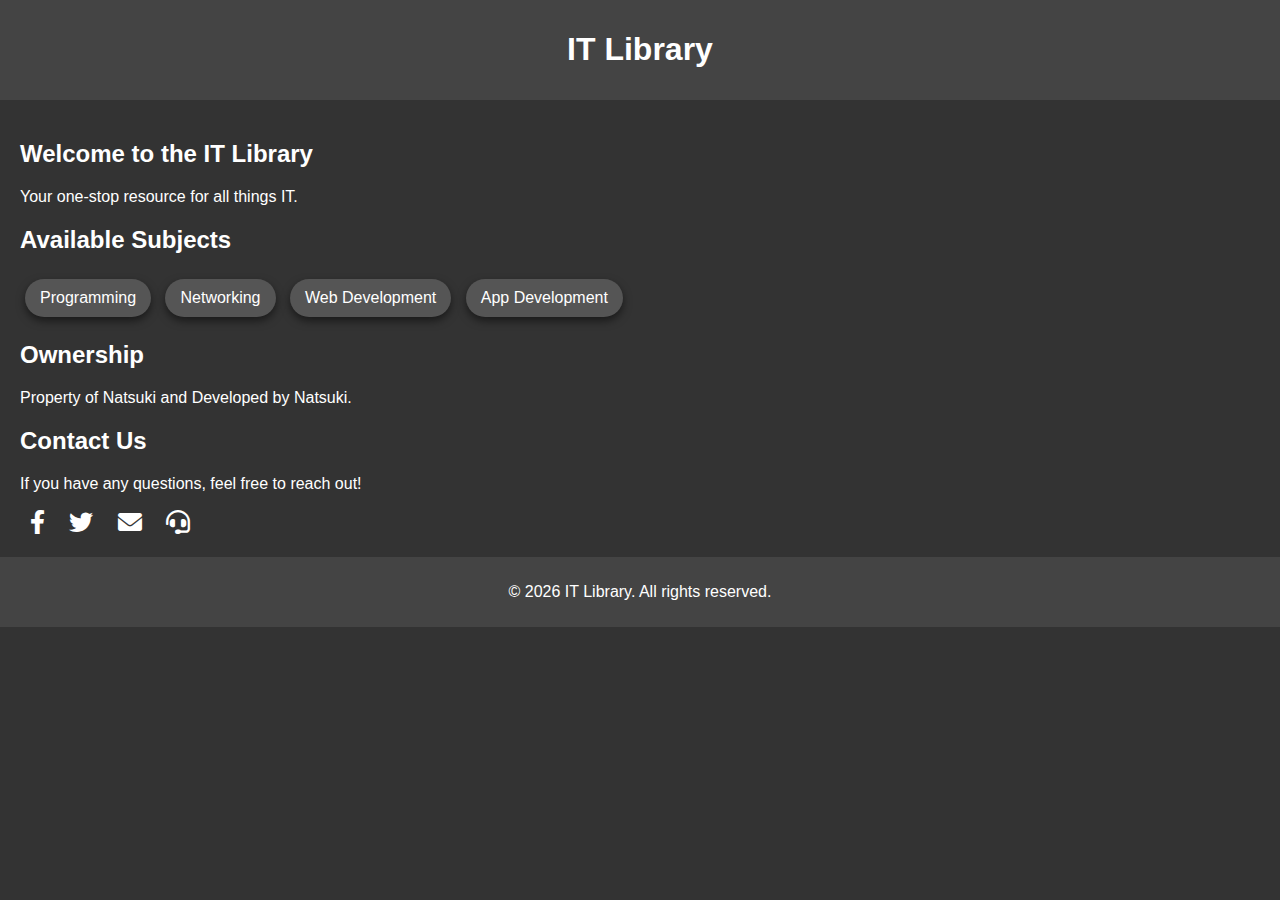
<file: index.html>
<!DOCTYPE html>
<html lang="en">
  <head>
    <meta charset="UTF-8" />
    <meta name="viewport" content="width=device-width, initial-scale=1.0" />
    <meta
      name="description"
      content="IT Library - Your one-stop resource for all things IT, including programming, networking, cybersecurity, and data science."
    />
    <title>IT Library</title>
    <link rel="stylesheet" href="/StyleSheets/styles.css" />
    <link
      rel="stylesheet"
      href="https://cdnjs.cloudflare.com/ajax/libs/font-awesome/6.0.0-beta3/css/all.min.css"
    />
    <!-- Cloud Icons -->
    <link rel="icon" href="/images/favicon.ico" type="image/x-icon" />
    <link rel="stylesheet" href="/StyleSheets/chat-widget.css" />
  </head>
  <body>
    <header>
      <h1>IT Library</h1>
    </header>

    <!--This is the main content of the Homepage-->
    <main>
      <section id="home">
        <h2>Welcome to the IT Library</h2>
        <p>Your one-stop resource for all things IT.</p>
      </section>

      <!--This is the section for the Lsit of available Subjects-->
      <section id="subjects">
        <h2>Available Subjects</h2>
        <ul class="subject-list">
          <li><a href="programming.html">Programming</a></li>
          <li><a href="networking.html">Networking</a></li>
          <li><a href="web-development.html">Web Development</a></li>
          <li><a href="app-development.html">App Development</a></li>
          <!-- For the Video viewing -->
          <!-- For the Game Page -->
        </ul>
      </section>

      <!-- For Extra Resources of the site 
            Example:
              Videos
              Articles
              Tutorials
              etc.
        -->

      <section id="resources">
        <h2>Ownership</h2>
        <p>Property of Natsuki and Developed by Natsuki.</p>
      </section>

      <!--This is the section for the Contact Us-->
      <section id="contacts">
        <h2>Contact Us</h2>
        <p>If you have any questions, feel free to reach out!</p>
        <div class="social-icons">
          <a
            href="https://www.facebook.com/Natsuki303"
            target="_blank"
            class="social-icon"
            aria-label="Facebook"
            title="Visit our Facebook page"
            ><i class="fab fa-facebook-f"></i
          ></a>
          <a
            href="https://x.com/HoutarouNatsuki"
            target="_blank"
            class="social-icon"
            aria-label="Twitter"
            ><i class="fab fa-twitter"></i
          ></a>
          <a
            href="https://mail.google.com/mail/?view=cm&fs=1&to=natsuki3003@gmail.com"
            target="_blank"
            class="social-icon"
            aria-label="Email"
            ><i class="fas fa-envelope"></i
          ></a>
          <!-- Customer Support Icon -->
          <a
            href="#"
            class="social-icon"
            aria-label="Customer Support"
            title="Contact Customer Support"
            id="support-chat-button"
            ><i class="fas fa-headset"></i
          ></a>
        </div>
      </section>

      <!-- Chat Widget -->
      <div id="support-chat-widget" class="chat-widget hidden">
        <div class="chat-header">
          <h3>Support Chat</h3>
          <button id="close-chat" aria-label="Close Chat">&times;</button>
        </div>
        <div class="chat-body">
          <p>Welcome! How can we assist you today?</p>
          <!-- Chat messages will appear here -->
        </div>
        <div class="chat-footer">
          <input
            type="text"
            id="chat-input"
            placeholder="Type your message..."
            aria-label="Type your message"
          />
          <button id="send-message">Send</button>
        </div>
      </div>
    </main>
  </body>
  <footer>
    <p>&copy; <span id="year"></span> IT Library. All rights reserved.</p>
    <script src="/Scripts/year.js"></script>
    <script src="/Scripts/chat-widget.js"></script>
    <!-- Fix this  -->
  </footer>
</html>
</file>
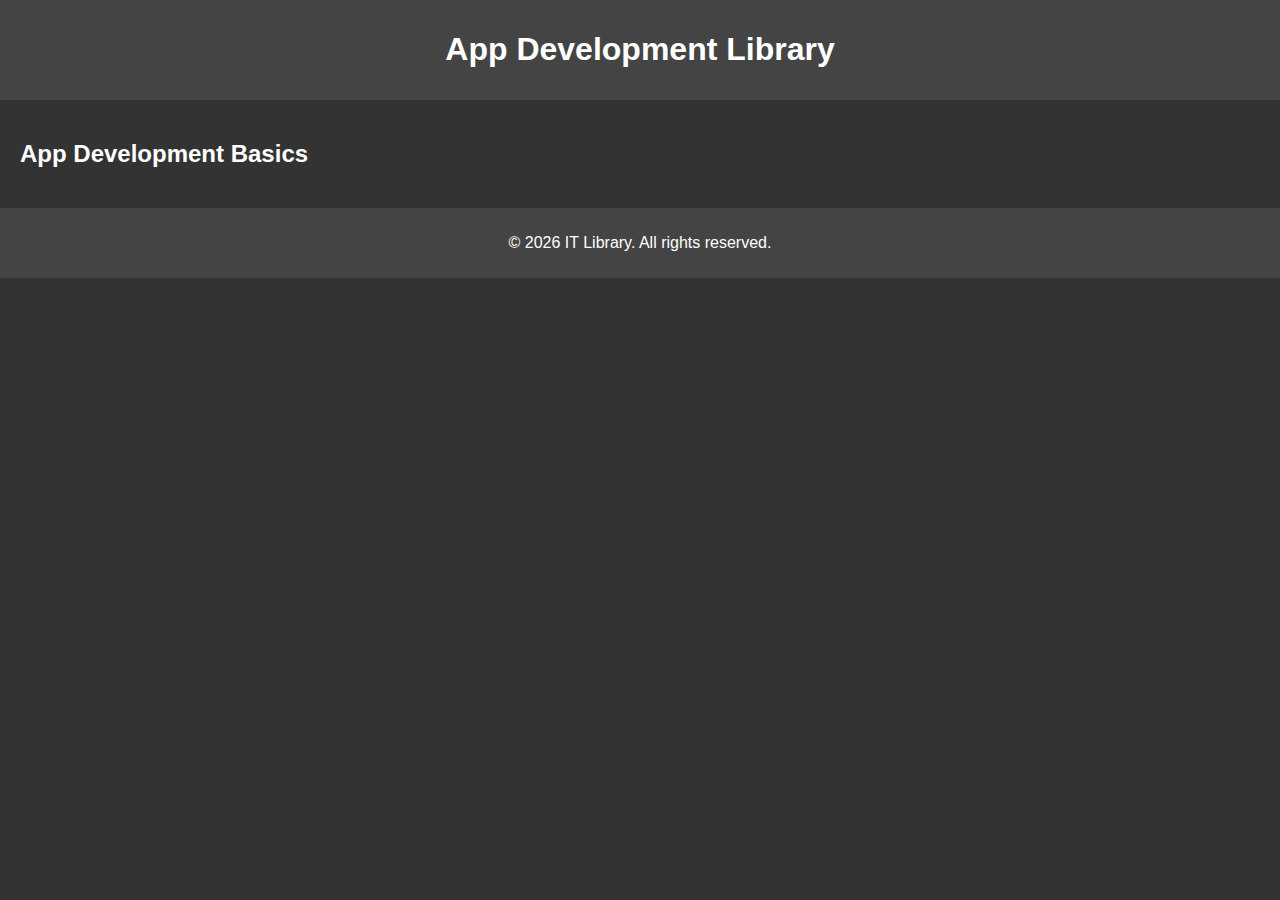
<file: app-development.html>
<!DOCTYPE html>
<html lang="en">
  <head>
    <meta charset="UTF-8" />
    <meta name="viewport" content="width=device-width, initial-scale=1.0" />
    <title>App Development Page</title>
    <link rel="stylesheet" href="/StyleSheets/styles.css" />
  </head>
  <body>
    <header>
      <h1>App Development Library</h1>
    </header>

    <main>
      <section>
        <h2>App Development Basics</h2>
        <ul></ul>
      </section>
    </main>

    <!-- iframe Feature -->
    <div id="modal" class="modal">
      <div class="modal-content">
        <iframe id="file-viewer" src="" frameborder="0"></iframe>
      </div>
    </div>
  </body>
  <footer>
    <p>&copy; <span id="year"></span> IT Library. All rights reserved.</p>
    <script src="../Scripts/year.js"></script>
    <!-- Fix this  -->
  </footer>
  <script src="/Scripts/list.js"></script>
</html>
</file>
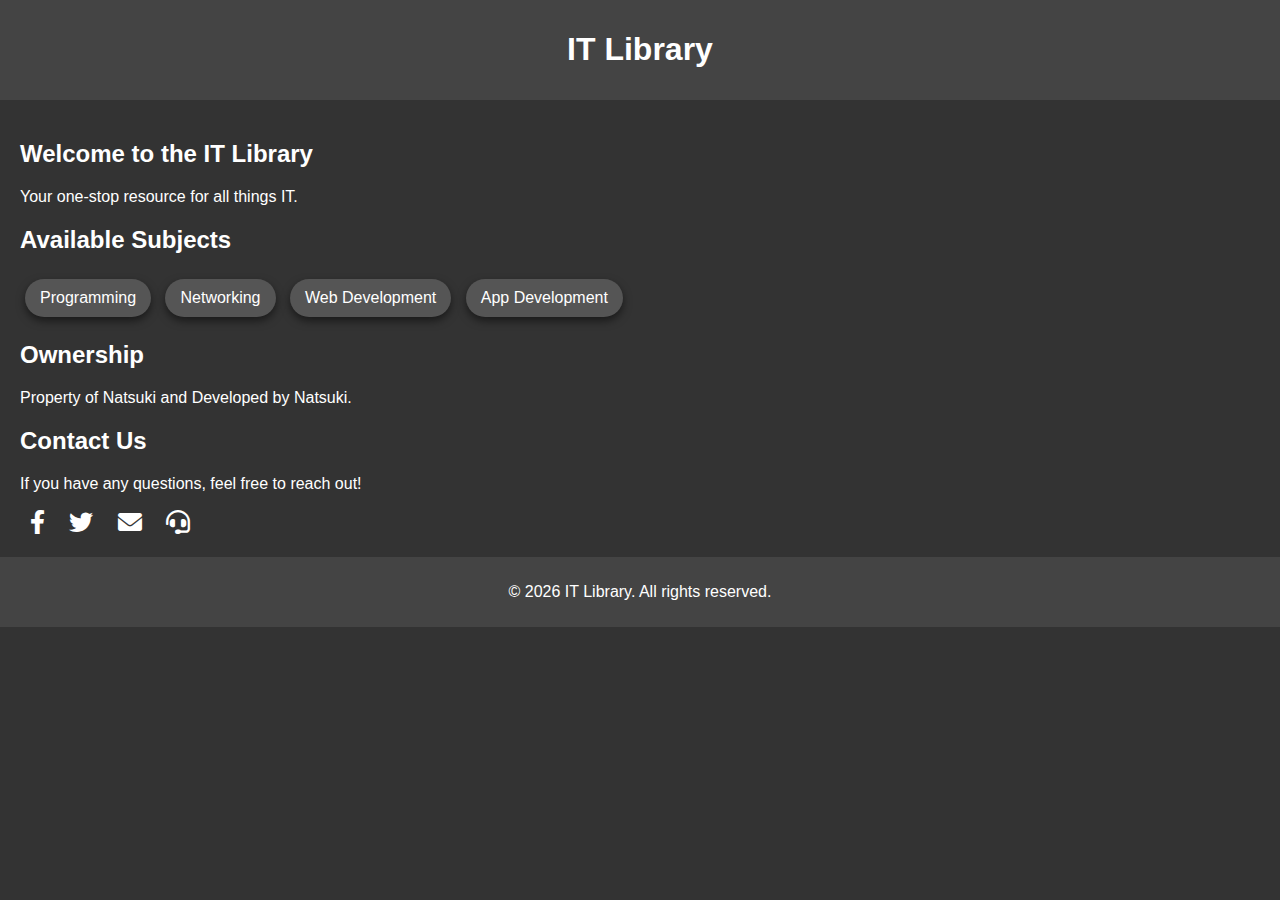
<file: home.html>
<!DOCTYPE html>
<html lang="en">
  <head>
    <meta charset="UTF-8" />
    <meta name="viewport" content="width=device-width, initial-scale=1.0" />
    <meta
      name="description"
      content="IT Library - Your one-stop resource for all things IT, including programming, networking, cybersecurity, and data science."
    />
    <title>IT Library</title>
    <link rel="stylesheet" href="../StyleSheets/styles.css" />
    <link
      rel="stylesheet"
      href="https://cdnjs.cloudflare.com/ajax/libs/font-awesome/6.0.0-beta3/css/all.min.css"
    />
    <!-- Cloud Icons -->
    <link rel="icon" href="../images/favicon.ico" type="image/x-icon" />
    <link rel="stylesheet" href="../StyleSheets/chat-widget.css" />
  </head>
  <body>
    <header>
      <h1>IT Library</h1>
    </header>

    <!--This is the main content of the Homepage-->
    <main>
      <section id="home">
        <h2>Welcome to the IT Library</h2>
        <p>Your one-stop resource for all things IT.</p>
      </section>

      <!--This is the section for the Lsit of available Subjects-->
      <section id="subjects">
        <h2>Available Subjects</h2>
        <ul class="subject-list">
          <li><a href="programming.html">Programming</a></li>
          <li><a href="networking.html">Networking</a></li>
          <li><a href="web-development.html">Web Development</a></li>
          <li><a href="app-development.html">App Development</a></li>
          <!-- For the Video viewing -->
          <!-- For the Game Page -->
        </ul>
      </section>

      <!-- For Extra Resources of the site 
            Example:
              Videos
              Articles
              Tutorials
              etc.
        -->

      <section id="resources">
        <h2>Ownership</h2>
        <p>Property of Natsuki and Developed by Natsuki.</p>
      </section>

      <!--This is the section for the Contact Us-->
      <section id="contacts">
        <h2>Contact Us</h2>
        <p>If you have any questions, feel free to reach out!</p>
        <div class="social-icons">
          <a
            href="https://www.facebook.com/Natsuki303"
            target="_blank"
            class="social-icon"
            aria-label="Facebook"
            title="Visit our Facebook page"
            ><i class="fab fa-facebook-f"></i
          ></a>
          <a
            href="https://x.com/HoutarouNatsuki"
            target="_blank"
            class="social-icon"
            aria-label="Twitter"
            ><i class="fab fa-twitter"></i
          ></a>
          <a
            href="https://mail.google.com/mail/?view=cm&fs=1&to=natsuki3003@gmail.com"
            target="_blank"
            class="social-icon"
            aria-label="Email"
            ><i class="fas fa-envelope"></i
          ></a>
          <!-- Customer Support Icon -->
          <a
            href="#"
            class="social-icon"
            aria-label="Customer Support"
            title="Contact Customer Support"
            id="support-chat-button"
            ><i class="fas fa-headset"></i
          ></a>
        </div>
      </section>

      <!-- Chat Widget -->
      <div id="support-chat-widget" class="chat-widget hidden">
        <div class="chat-header">
          <h3>Support Chat</h3>
          <button id="close-chat" aria-label="Close Chat">&times;</button>
        </div>
        <div class="chat-body">
          <p>Welcome! How can we assist you today?</p>
          <!-- Chat messages will appear here -->
        </div>
        <div class="chat-footer">
          <input
            type="text"
            id="chat-input"
            placeholder="Type your message..."
            aria-label="Type your message"
          />
          <button id="send-message">Send</button>
        </div>
      </div>
    </main>
  </body>
  <footer>
    <p>&copy; <span id="year"></span> IT Library. All rights reserved.</p>
    <script src="../Scripts/year.js"></script>
    <script src="../Scripts/chat-widget.js"></script>
    <!-- Fix this  -->
  </footer>
</html>
</file>
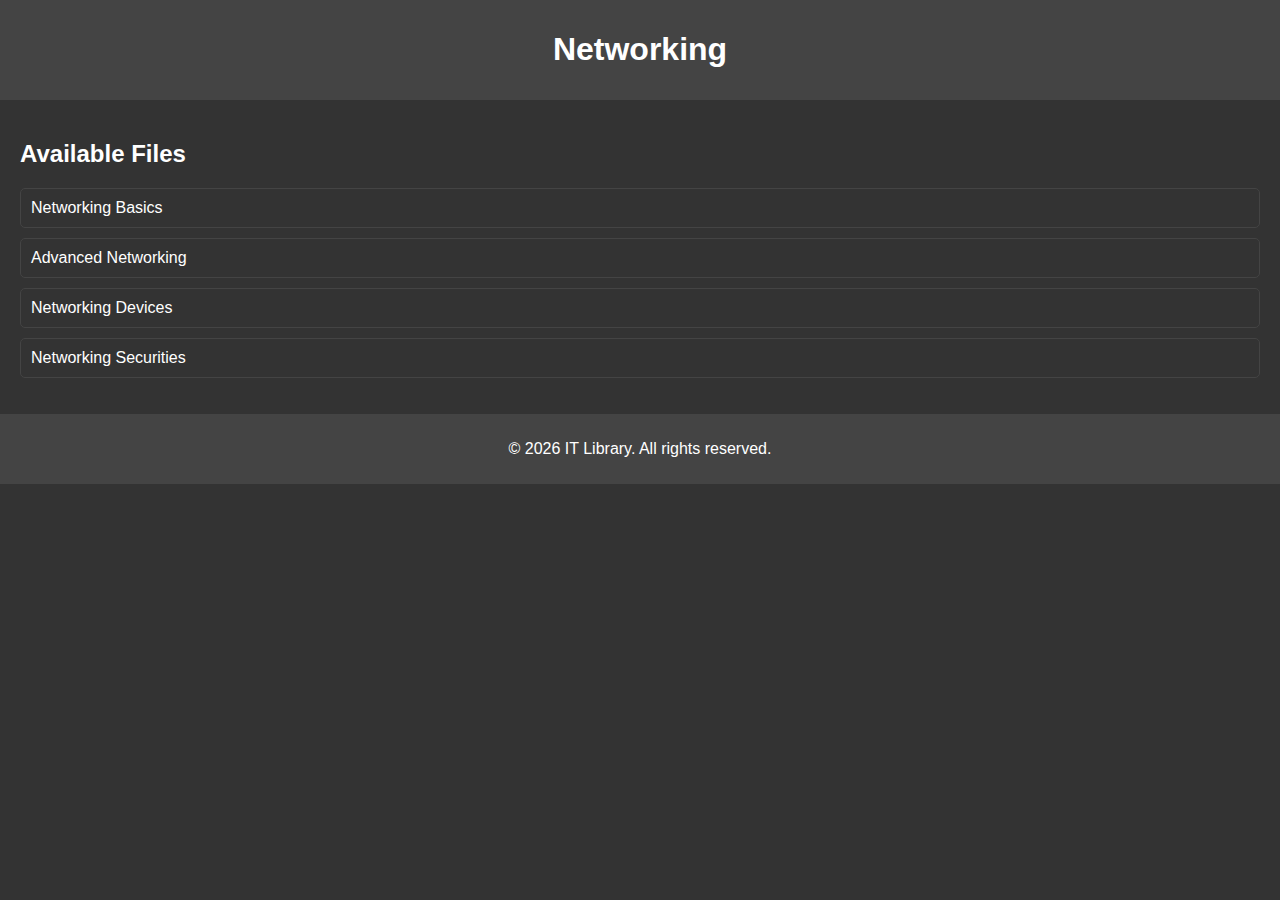
<file: networking.html>
<!DOCTYPE html>
<html lang="en">
  <head>
    <meta charset="UTF-8" />
    <meta name="viewport" content="width=device-width, initial-scale=1.0" />
    <title>Networking - IT Library</title>
    <link rel="stylesheet" href="../StyleSheets/styles.css" />
    <!-- Cloud Icons -->
    <link
      rel="stylesheet"
      href="https://cdnjs.cloudflare.com/ajax/libs/font-awesome/6.0.0-beta3/css/all.min.css"
    />
  </head>
  <body>
    <header>
      <h1>Networking</h1>
    </header>

    <main>
      <section>
        <h2>Available Files</h2>
        <ul class="Lesson-list">
          <li class="Lesson-item">
            <span>Networking Basics</span>
            <div class="download-list">
              <h3>Available Files for Networking:</h3>
              <ul>
                <li>
                  <a href="../Files/Networking/NETWORKING1.pdf" id="networking-guide-link" 
                    >Networking Basics</a
                  >
                </li>
              </ul>
            </div>
          </li>

          <li class="Lesson-item">
            <span>Advanced Networking</span>
            <div class="download-list">
              <h3>Available Files for Networking:</h3>
              <ul>
                <li>
                  <a
                    href="../Files/Networking/Advance Networking.pdf"
                    id="advanced-networking-guide-link"
                    >Advanced Networking</a
                  >
                </li>
              </ul>
            </div>
          </li>
          
          <li class="Lesson-item">
            <span>Networking Devices</span>
            <div class="download-list">
              <h3>Available Files:</h3>
              <ul>
                <li>
                  <a
                    href="../Files/Networking/Network-Devices-Router-Switch-Hub-etc..pdf"
                    id="network-devices-guide-link"
                    >Network Devices</a
                  >
                </li>
                
                <li>
                  <a
                    href="../Files/Networking/Routing-and-Switching-Concepts.pdf"
                    id="routing-and-switching-guide-link"
                    >Routing and Switching</a
                  >
                </li>
              </ul>

              <li class="Lesson-item">
                <span>Networking Securities</span>
                <div class="download-list">
                  <h3>Available Files:</h3>
                  <ul>
                    <li>
                      <a
                        href="../Files/Networking/Network-Design-and-Architecture.pdf"
                        id="network-devices-guide-link"
                        >Network Design and Architecture</a
                      >
                    </li>

                    <li>
                      <a href="../Files/Networking/Network-Security-Basics.pdf"  
                      id="network-security-guide-link"
                        >Network Security Basics</a
                    >
                    </li>
                  </ul>
            </div>
          </li>
      </section>
    </main>
    
    <div id="modal" class="modal">
      <div class="modal-content">
        <iframe id="file-viewer" src="" frameborder="0"></iframe>
      </div>
    </div>
  </body>
  <footer>
    <p>&copy; <span id="year"></span> IT Library. All rights reserved.</p>
    <script src="../Scripts/year.js"></script> <!-- Fix this  -->
  </footer>
 <script src="../Scripts/list.js"></script>
</html>
</file>
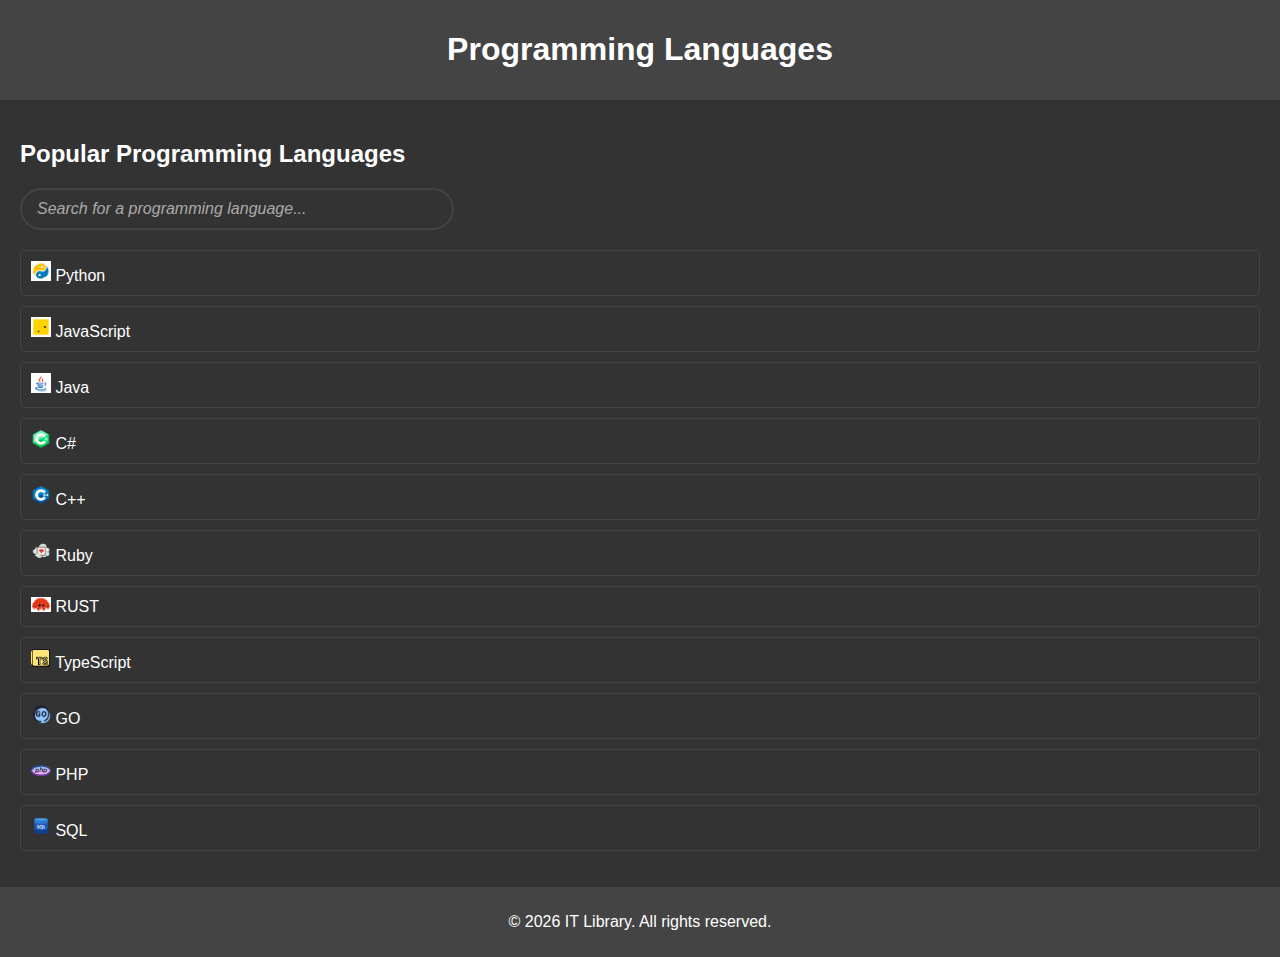
<file: programming.html>
<!DOCTYPE html>
<html lang="en">
  <head>
    <meta charset="UTF-8" />
    <meta name="viewport" content="width=device-width, initial-scale=1.0" />
    <title>Programming Languages</title>
    <link rel="stylesheet" href="../StyleSheets/styles.css" />
  </head>
  <body>
    <header>
      <h1>Programming Languages</h1>
    </header>

    <!-- List of Languages Available -->
    <main>
      <section>
        <h2>Popular Programming Languages</h2>
        <input
          type="text"
          id="search-bar"
          placeholder="Search for a programming language..."
        />

        <ul class="language-list">
          <!-- Python -->
          <li class="language-item">
            <span>
              <img src="../Icons/icons8-python.gif" alt="PDF" class="icon" />
              Python</span
            >
            <div class="download-list">
              <h3>Available Files for Python:</h3>
              <ul>
                <li>
                  <a
                    href="../Files/Programming/Python Programming.pdf"
                    id="python-guide-link"
                    >Python Guide</a
                  >
                </li>
                <li>
                  <a
                    href="../Files/Programming/python-tutorial.pdf"
                    id="python-tutorial-link"
                    >Python Tutorial</a
                  >
                </li>
              </ul>
            </div>
          </li>

          <!-- JavaScript -->
          <li class="language-item">
            <span>
              <img
                src="../Icons/icons8-javascript.gif"
                alt="PDF"
                class="icon"
              />
              JavaScript</span
            >
            <div class="download-list">
              <h3>Available Files for JavaScript:</h3>
              <ul>
                <li>
                  <a
                    href="../Files/Programming/javascript_tutorial.pdf"
                    id="JavaScript-tutorial-link"
                    >JavaScript Tutorial</a
                  >
                </li>
                <li>
                  <a
                    href="../Files/Programming/javascript-handbook.pdf"
                    id="JavaScript-guide-link"
                    >JavaScript Guide</a
                  >
                </li>
              </ul>
            </div>
          </li>

          <!-- Java -->
          <li class="language-item">
            <span>
              <img src="../Icons/icons8-java.gif" alt="PDF" class="icon" />
              Java</span
            >
            <div class="download-list">
              <h3>Available Files for Java:</h3>
              <ul>
                <li>
                  <a
                    href="../Files/Programming/java_tutorial.pdf"
                    id="java-tutorial-link"
                    >Java Guide</a
                  >
                </li>
                <li>
                  <a
                    href="../Files/Programming/LearnJava.pdf"
                    id="java-guide-link"
                    >Java Tutorial</a
                  >
                </li>
              </ul>
            </div>
          </li>

          <!-- C# -->
          <li class="language-item">
            <span>
              <img src="../Icons/icons8-c-50.png" alt="PDF" class="icon" />
              C#</span
            >
            <div class="download-list">
              <h3>Available Files for C#:</h3>
              <ul>
                <li>
                  <a
                    href="../Files/Programming/csharp_tutorial.pdf"
                    id="C#-tutorial-link"
                    >C# Tutorial</a
                  >
                </li>
                <li>
                  <a
                    href="../Files/Programming/Fundamentals-of-Computer-Programming-with-CSharp-Nakov-eBook-v2013.pdf"
                    id="C#-tutorial-link"
                    >C# Guide</a
                  >
                </li>
              </ul>
            </div>
          </li>

          <!-- C++ -->
          <li class="language-item">
            <span>
              <img src="../Icons/icons8-c-+-50.png" alt="PDF" class="icon" />
              C++</span
            >
            <div class="download-list">
              <h3>Available Files for C++:</h3>
              <ul>
                <li>
                  <a
                    href="../Files/Programming/csharp_tutorial.pdf"
                    id="C#-tutorial-link"
                    >C++ Tutorial</a
                  >
                </li>
                <li>
                  <a
                    href="../Files/Programming/Fundamentals-of-Computer-Programming-with-CSharp-Nakov-eBook-v2013.pdf"
                    id="C#-tutorial-link"
                    >C++ Guide</a
                  >
                </li>
              </ul>
            </div>
          </li>

          <!-- Ruby -->
          <li class="language-item">
            <span>
              <img
                src="../Icons/icons8-ruby-programming-language-100.png"
                alt="PDF"
                class="icon"
              />
              Ruby</span
            >
            <div class="download-list">
              <h3>Available Files for Ruby:</h3>
              <ul>
                <li>
                  <a
                    href="../Files/Programming/csharp_tutorial.pdf"
                    id="C#-tutorial-link"
                    >RubyTutorial</a
                  >
                </li>
                <li>
                  <a
                    href="../Files/Programming/Fundamentals-of-Computer-Programming-with-CSharp-Nakov-eBook-v2013.pdf"
                    id="C#-tutorial-link"
                    >Ruby Guide</a
                  >
                </li>
              </ul>
            </div>
          </li>

          <!-- RUST -->
          <li class="language-item">
            <span>
              <img
                src="../Icons/1_3pE_NEHR9gvIP4oHCUCPEg.webp"
                alt="PDF"
                class="icon"
              />
              RUST</span
            >
            <div class="download-list">
              <h3>Available Files for RUST:</h3>
              <ul>
                <li>
                  <a href="../Files/Programming/" id="python-guide-link"
                    >RUST Guide</a
                  >
                </li>
                <li>
                  <a href="../Files/Programming/" id="python-tutorial-link"
                    >RUST Tutorial</a
                  >
                </li>
              </ul>
            </div>
          </li>

          <!-- TypeScript -->
          <li class="language-item">
            <span>
              <img src="../Icons/icons8-typescript-28.png" alt="PDF" class="icon" />
              TypeScript</span
            >
            <div class="download-list">
              <h3>Available Files for TypeScript:</h3>
              <ul>
                <li>
                  <a href="../Files/Programming/" id="python-guide-link"
                    >TypeScript Guide</a
                  >
                </li>
                <li>
                  <a href="../Files/Programming/f" id="python-tutorial-link"
                    >TypeScript Tutorial</a
                  >
                </li>
              </ul>
            </div>
          </li>

          <!-- Go -->
          <li class="language-item">
            <span>
              <img src="../Icons/icons8-go-48.png" alt="PDF" class="icon" />
              GO</span
            >
            <div class="download-list">
              <h3>Available Files for Go:</h3>
              <ul>
                <li>
                  <a href="../Files/Programming/" id=""
                    >Go Guide</a
                  >
                </li>
                <li>
                  <a href="../Files/Programming/" id=""
                    >Go Tutorial</a
                  >
                </li>
              </ul>
            </div>

            <!-- PHP -->
            <li class="language-item">
              <span>
                <img src="../Icons/icons8-php-logo-64.png" alt="PDF" class="icon" />
                PHP</span
              >
              <div class="download-list">
                <h3>Available Files for Python:</h3>
                <ul>
                  <li>
                    <a
                      href="../Files/Programming/"
                      id="python-guide-link"
                      >PHP Guide</a
                    >
                  </li>
                  <li>
                    <a
                      href="../Files/Programming/"
                      id="python-tutorial-link"
                      >PHP Tutorial</a
                    >
                  </li>
                </ul>
              </div>
            </li>

            <!-- SQL -->
            <li class="language-item">
              <span>
                <img src="../Icons/icons8-sql-48.png" alt="PDF" class="icon" />
                SQL</span
              >
              <div class="download-list">
                <h3>Available Files for SQL:</h3>
                <ul>
                  <li>
                    <a
                      href="../Files/Programming/"
                      id="python-guide-link"
                      >SQL Guide</a
                    >
                  </li>
                  <li>
                    <a
                      href="../Files/Programming/"
                      id="python-tutorial-link"
                      >SQL Tutorial</a
                    >
                  </li>
                </ul>
              </div>
            </li>
            <!-- Add more Laguages -->
          </li>
        </ul>
      </section>
    </main>

    <!-- iframe Feature -->
    <div id="modal" class="modal">
      <div class="modal-content">
        <iframe id="file-viewer" src="" frameborder="0"></iframe>
      </div>
    </div>
  </body>

  <!-- Footer -->
  <footer>
    <!-- Fix this  -->
    <p>&copy; <span id="year"></span> IT Library. All rights reserved.</p>
    <script src="../Scripts/year.js"></script>
  </footer>

  <!-- JavaScript for the modal and list functionality -->
  <script src="../Scripts/list.js"></script>
</html>
</file>
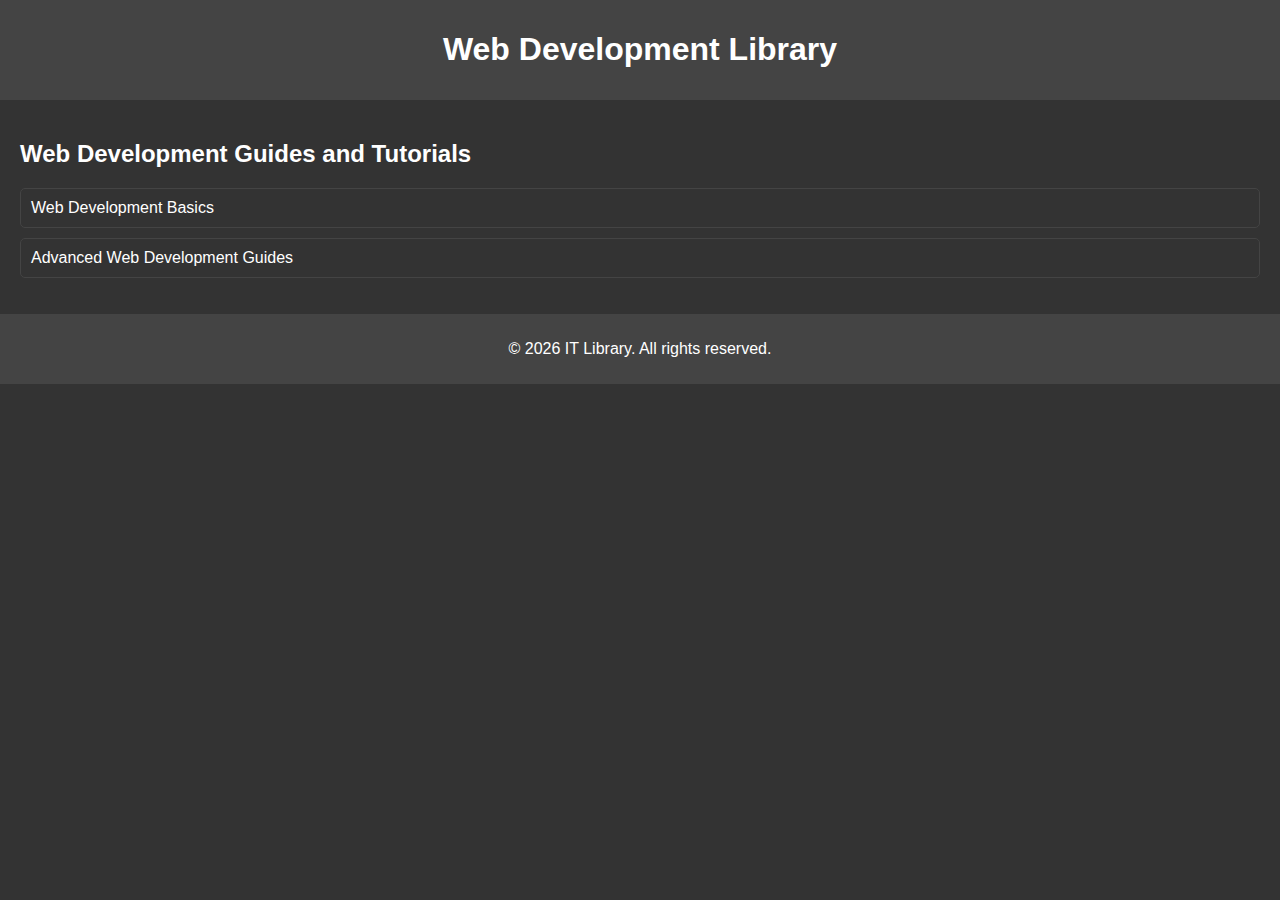
<file: web-development.html>
<!DOCTYPE html>
<html lang="en">
  <head>
    <meta charset="UTF-8" />
    <meta name="viewport" content="width=device-width, initial-scale=1.0" />
    <title>Web Development Library</title>
    <link rel="stylesheet" href="../StyleSheets/styles.css" />
  </head>
  <body>
    <header>
      <h1>Web Development Library</h1>
    </header>

    <main>
      <section>
        <h2>Web Development Guides and Tutorials</h2>

        <!-- Web Development Basics -->
        <ul class="Lesson-list">
          <li class="Lesson-item">
            <span>Web Development Basics</span>
            <div class="download-list">
              <h3>Available Files for WebDev Basics:</h3>
              <ul>
                <li>
                  <a
                    href="../Files/Web_Development/202005171817289765Priyanka-WT-HTML Basics.pdf"
                    id="html-basics-link"
                    aria-label="Download HTML Basics PDF"
                    >HTML Basics</a
                  >
                </li>
                <li>
                  <a
                    href="../Files/Web_Development/html_tutorial.pdf"
                    id="html-tutorial-link"
                    aria-label="Download HTML Tutorial PDF"
                    >HTML Tutorial</a
                  >
                </li>
                <li>
                  <a
                    href="../Files/Web_Development/css_tutorial.pdf"
                    id="css-tutorial-link"
                    aria-label="Download CSS Tutorial PDF"
                    >CSS Tutorial</a
                  >
                </li>
                <li>
                  <a
                    href="../Files/Web_Development/CSS.pdf"
                    id="css-guide-link"
                    aria-label="Download CSS Guide PDF"
                    >CSS Guide</a
                  >
                </li>
              </ul>
            </div>
          </li>

          <!-- Advanced Web Development Guides -->
          <li class="Lesson-item">
            <span>Advanced Web Development Guides</span>
            <div class="download-list">
              <h3>Available Guides:</h3>
              <ul>
                <li>
                  <a
                    href="../Files/Web_Development/website_development_tutorial.pdf"
                    id="web-dev-tutorial-link"
                    aria-label="Download Web Development Tutorial PDF"
                    >Web Development Tutorial</a
                  >
                </li>
                <li>
                  <a
                    href="../Files/Web_Development/A_Complete_Web_Development_Guide_For_Non_Technical_Startup_Founder.pdf"
                    id="web-dev-tutorial-link"
                    aria-label="Download Web Development Tutorial PDF"
                    >Web Development Guides</a
                  >
                </li>
                <li>
                  <a
                    href="../Files/Web_Development/WEB APPLICATION DEVELOPMENT.pdf"
                    id="web-dev-tutorial-link"
                    aria-label="Download Web Development Tutorial PDF"
                    >Web Application Development Tutorial</a
                  >
                </li>
                <li>
                  <a
                    href="../Files/Web_Development/Introduction to web designing.pdf"
                    id="web-dev-tutorial-link"
                    aria-label="Download Web Development Tutorial PDF"
                    >Web Designing Tutorial</a
                  >
                </li>
              </ul>
            </div>
          </li>
        </ul>
      </section>
    </main>

    <!-- Modal for File Viewer -->
    <div id="modal" class="modal">
      <div class="modal-content">
        <iframe
          id="file-viewer"
          src=""
          frameborder="0"
          title="File Viewer"
        ></iframe>
      </div>
    </div>

    <footer>
      <p>&copy; <span id="year"></span> IT Library. All rights reserved.</p>
      <script src="../Scripts/year.js"></script>
    </footer>

    <script src="../Scripts/list.js"></script>
  </body>
</html>
</file>
<file: StyleSheets/styles.css>
body {
  font-family: Arial, sans-serif;
  margin: 0;
  padding: 0;
  background-color: #333;
  color: white;
}

header {
  background-color: #444;
  color: white;
  padding: 10px 0;
  text-align: center;
}

nav ul {
  list-style-type: none;
  padding: 0;
}

nav ul li {
  display: inline;
  margin: 0 15px;
}

nav ul li a {
  color: white;
  text-decoration: none;
  padding: 5px 10px;
  transition: background-color 0.3s, color 0.3s;
}

nav ul li a:hover {
  background-color: #555;
  color: white;
}

main {
  padding: 20px;
}

h2 {
  color: #fff;
}

.subject-list {
  list-style-type: none;
  padding: 0;
}

.subject-list li {
  display: inline-block;
  background-color: #555;
  color: white;
  padding: 10px 15px;
  border-radius: 20px;
  margin: 5px;
  transition: transform 0.3s, box-shadow 0.3s;
  box-shadow: 0 4px 8px rgba(0, 0, 0, 0.5);
}

.subject-list li:hover {
  transform: scale(1.1);
  box-shadow: 0 6px 12px #000000;
}

.subject-list a {
  text-decoration: none;
  color: #fff;
}

.subject-list a:hover {
  text-decoration: underline;
  color: #fff;
}

.social-icons {
  margin-top: 10px;
}

.social-icon {
  color: white;
  text-decoration: none;
  font-size: 24px;
  margin: 0 10px;
  transition: color 0.3s;
}

.social-icon:hover {
  color: #444;
}

footer {
  background-color: #444;
  color: white;
  text-align: center;
  padding: 10px 0;
  position: relative;
  bottom: 0;
  width: 100%;
}

.language-list {
  list-style-type: none;
  padding: 0;
}

.language-item {
  border: 1px solid #444;
  border-radius: 5px;
  padding: 10px;
  margin: 10px 0;
  background-color: #333;
  transition: background-color 0.3s;
}

.language-item:hover {
  background-color: #555;
}

.language-item.active {
  background-color: gray;
}

.download-list a {
  color: #fff;
  text-decoration: none;
}

.download-list a:hover {
  color: #ddd;
  text-decoration: underline;
}

.download-list {
  display: none;
  margin-left: 20px;
}

.language-item:hover .download-list {
  display: block;
}

.language-item span:contains("Java") + .download-list img {
  width: 16px; /* Adjust the size as needed */
  height: auto;
}

.Lesson-list {
  list-style-type: none;
  padding: 0;
}

.Lesson-item {
  border: 1px solid #444;
  border-radius: 5px;
  padding: 10px;
  margin: 10px 0;
  background-color: #333;
  transition: background-color 0.3s;
}

.Lesson-item:hover {
  background-color: #555;
}

.download-list a {
  color: #fff;
  text-decoration: none;
}

.download-list a:hover {
  color: #ddd;
  text-decoration: underline;
}

.download-list {
  display: none;
  margin-left: 20px;
}

.Lesson-item:hover .download-list {
  display: block;
}

@media (max-width: 768px) {
  .container {
    width: 95%;
  }
  .subject-list {
    display: flex;
    flex-direction: column;
    align-items: center;
  }
  .social-icons {
    display: flex;
    justify-content: center;
  }
}

.modal {
  display: none;
  position: fixed;
  z-index: 1000;
  left: 0;
  top: 0;
  width: 100%;
  height: 100%;
  overflow: auto;
  background-color: rgba(0, 0, 0, 0.8);
}

.modal-content {
  position: relative;
  margin: 10% auto;
  padding: 20px;
  width: 80%;
  background: #fff;
  border-radius: 8px;
}

.modal-content iframe {
  width: 100%;
  height: 500px;
}

.icon {
  width: 20px;
  height: auto;
}

#search-bar {
  width: 100%;
  max-width: 400px;
  padding: 10px 15px;
  margin: 20px 0;
  font-size: 16px;
  border: 2px solid #444;
  border-radius: 25px;
  background-color: #333;
  color: #fff;
  transition: border-color 0.3s, box-shadow 0.3s;
  display: block;
}

#search-bar:focus {
  border-color: gray;
  box-shadow: 0 0 10px #000000;
  outline: none;
}

#search-bar::placeholder {
  color: #aaa;
  font-style: italic;
}

@media (max-width: 768px) {
  .subject-list {
    display: flex;
    flex-direction: column;
    align-items: center;
  }
  .social-icons {
    display: flex;
    justify-content: center;
  }
}
</file>
<file: StyleSheets/chat-widget.css>
.chat-widget {
  position: fixed;
  bottom: 20px;
  right: 20px;
  width: 300px;
  background-color: #555;
  border: 1px solid #000;
  border-radius: 8px;
  box-shadow: 0 4px 8px rgba(0, 0, 0, 0.2);
  display: flex;
  flex-direction: column;
  z-index: 1000;
}

.chat-widget.hidden {
  display: none;
}

.chat-header {
  background-color: #333;
  color: #fff;
  padding: 10px;
  display: flex;
  justify-content: space-between;
  align-items: center;
  border-top-left-radius: 8px;
  border-top-right-radius: 8px;
}

.chat-body {
  display: flex;
  flex-direction: column;
  gap: 5px;
  padding: 10px;
  height: 200px;
  overflow-y: scroll;
  scrollbar-width: none;
}

.chat-body::-webkit-scrollbar {
  display: none;
}

.chat-footer {
  display: flex;
  padding: 10px;
  border-top: 1px solid #555;
}

#chat-input {
  flex: 1;
  padding: 5px;
  border: 1px solid #555;
  border-radius: 4px;
}

#send-message {
  margin-left: 10px;
  padding: 5px 10px;
  background-color: #333;
  color: #fff;
  border: none;
  border-radius: 4px;
  cursor: pointer;
}

.chat-bubble {
  max-width: 70%;
  padding: 10px;
  margin: 5px 0;
  border-radius: 15px;
  font-size: 14px;
  line-height: 1.4;
  word-wrap: break-word;
}

.user-bubble {
  background-color: #007bff;
  color: white;
  align-self: flex-end;
  text-align: right;
}

.employee-bubble {
  background-color: #f1f1f1;
  color: black;
  align-self: flex-start;
  text-align: left;
}

.chat-timestamp {
  font-size: 10px;
  color: #fff;
  text-align: center;
  margin: 2px 0;
}
</file>
